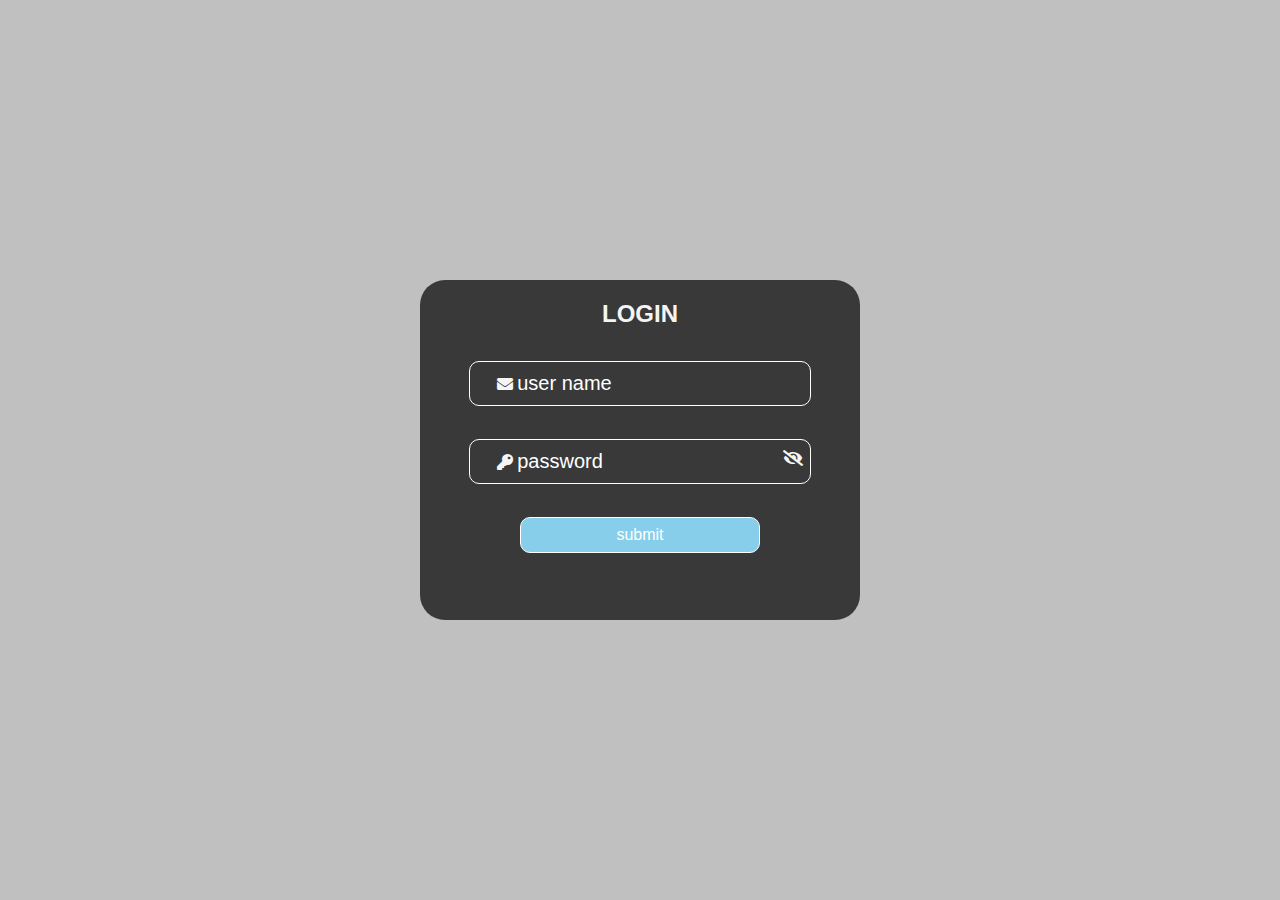
<file: index.html>
<!DOCTYPE html>
<html Lang="en">
    <head>
        <meta charset="UTF-8">
        <meta http-equiv="X-UA-Compatible" content="IE=edge">
        <meta name="viewport" content="width=device-width, initial-scale=1.0">
        <link rel="stylesheet" href="https://cdnjs.cloudflare.com/ajax/libs/font-awesome/5.15.2/css/all.min.css">
        <link rel="stylesheet" href="style.css">
        <title>Login</title>
    </head>
    <body>
        <div class="form-container">
            <h2>LOGIN</h2>
            <div class="input">
                 <span><i class="fas fa-envelope"></i></span>
                 <input type="user name" placeholder="user name">
            </div>
            <div class="input">
                <span><i class="fas fa-key"></i></span>
                <input id="password" type="password" placeholder="password">
                <span id="eye" onclick="toggle()" class="fas fa-eye-slash"></i></span>
            </div>
            <div class="submit">
               <a href="home.html"> <button>submit</button> </a>
            </div>

        </div>
        <script src="script.js"></script>
        
    </body>

</html>
</file>
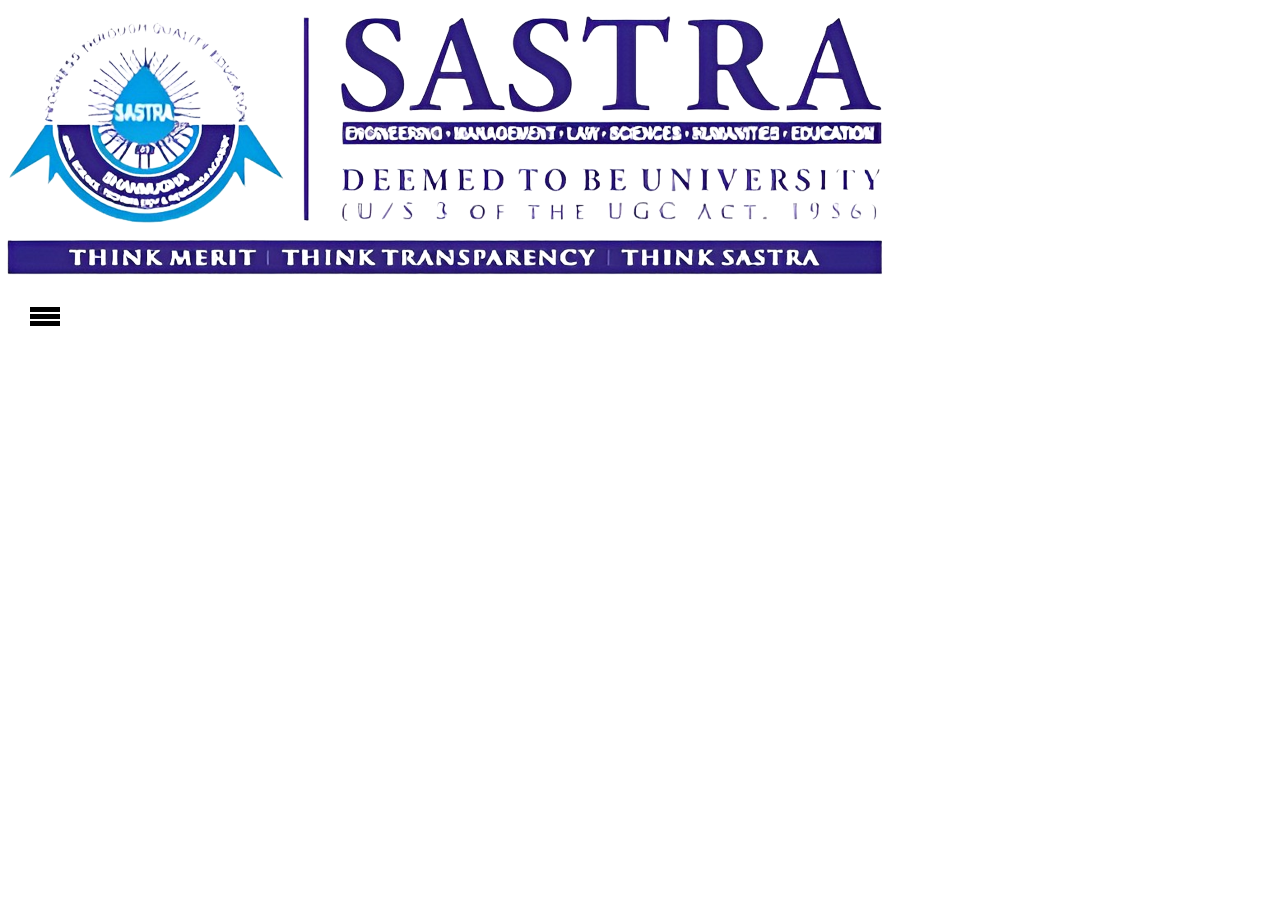
<file: home.html>
<!DOCTYPE html>
<html Lang="en">
    <head>
        <meta charset="UTF-8">
        <meta name="viewport" content="width=device-width, initial-scale=1.0">
        <title>STUDENT PLACEMENT DETAILS</title>
        <link rel="stylesheet" href="home.css">
    </head>
    <script>
        function showNavbar()
        {
            document.getElementById('sidebar').classList.toggle('active');
        }
        showNavbar();
    </script>
    </head>
    <body>
        <div class="home-image">
            <img src="Images/logo.png"/>
        </div>
        <div id="sidebar">
            <div class="toggleMenu" onclick="showNavbar()">
                <span></span>
                <span></span>
                <span></span>
            </div>
            <ul>
                <li>Admin
                    <ul class="Admin">
                        <li>Upload Details</li>
                        <li>Student Details</li>
                        <li>Company Details</li>
                    </ul>
                </li>
                <li>Home</li>
                <li><a href="about.html">About</a></li>
                <li>Contact</li>
                 <li>Logout</li>
         </ul>
        </div>
    </body>
</html>
</file>
<file: style.css>
*
{
    margin:0;
    padding:0;
}
body
{
    background-color: silver;
    background-size: cover;
    height: 900px;

}
.form-container
{
    width: 400px;
    height: 300px;
    background-color: rgba(0, 0, 0, 0.7);
    position: absolute;
    margin: auto;
    left: 0;
    right: 0;
    top: 0;
    bottom: 0;
    border-radius: 25px;
    color: whitesmoke;
    text-align: center;
    padding: 20px;
    font-family: sans-serif;

}
.input
{
    margin: 33px auto;
    border: 1px solid white;
    width: 80%;
    padding: 10px;
    border-radius: 10px;


}
.input input
{

    width: 80%;
    padding-inline-end: 10px;
    background: transparent;
    border: none;
    outline: none;
    font-size: 20px;
    color: white;
}
::placeholder
{
    font-size: 20px;
    color: white;
}
.submit button
{
    width: 60%;
    padding: 8px;
    border-radius: 10px;
    background: skyblue;
    color: white;
    font-size: 16px;
    border: 1px solid white;
}
.submit button:hover
{
    background-color: white;
    color:black;

}
.fa-eye-slash,.fa-eye
{
    position: absolute;
}
</file>
<file: home.css>
*
{
    margin: 0;
    padding: 0;
    font-family: Arial, Helvetica, sans-serif;
}
#sidebar
{
    position: fixed;
    width: 300px;
    height: 100%;
    background-color: #347ab8;
    left: -300px;
    transition: all 0.5s linear;

}
#sidebar.active
{
    left: 0px;
}
#sidebar ul li
{
    color: #fff;
    list-style: none;
    padding: 20px 10px;
    border-bottom: 2px solid #fff;
}
#sidebar ul li:hover
{
    color: white;
    background-color: #347ab7;
}
#sidebar .toggleMenu
{
    position:absolute;
    left: 330px;
    top: 20px;
}
#sidebar .toggleMenu span
{
    display: block;
    width: 30px;
    height: 5px;
    margin: 2px 0px;
    background-color: black;
}
</file>
